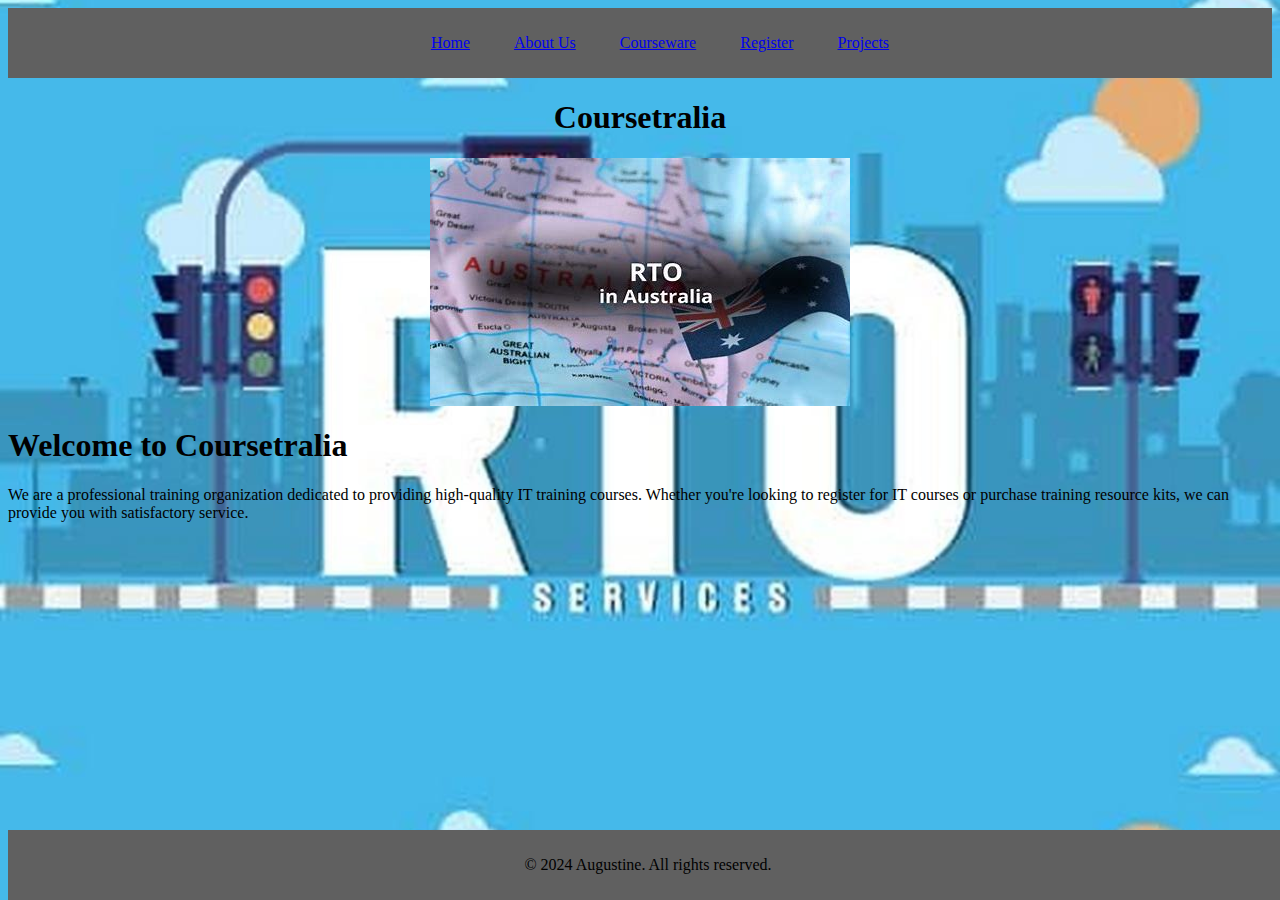
<file: index.html>
<!DOCTYPE html>
<html lang="en">
<head>
    <meta charset="UTF-8">
    <meta name="viewport" content="width=device-width, initial-scale=1.0">
    <title>Home</title>
    <link rel="stylesheet" href="styles.css">
</head>
<body>

<!-- Navigation bar -->
<nav class="nav-bar">
    <ul>
        <li><a href="index.html">Home</a></li>
        <li><a href="about.html">About Us</a></li>
        <li><a href="course.html">Courseware</a></li>
        <li><a href="enquiry.html">Register</a></li>
        <li><a href="projects.html">Projects</a></li>
    </ul>
</nav>

<!-- Page name -->
<div class="page-name">
    <h1>Coursetralia</h1>
</div>

<!-- Image -->
<section class="image-section-home">
    <img src="home.jpg" alt="Home Image">
</section>

<!-- RTO name and introduction -->
<section class="introduction">
    <h1>Welcome to Coursetralia</h1>
    <p>We are a professional training organization dedicated to providing high-quality IT training courses. Whether you're looking to register for IT courses or purchase training resource kits, we can provide you with satisfactory service.</p>
</section>

<!-- Footer -->
<footer class="footer">
    <p>&copy; 2024 Augustine. All rights reserved.</p>
</footer>

</body>
</html>
</file>
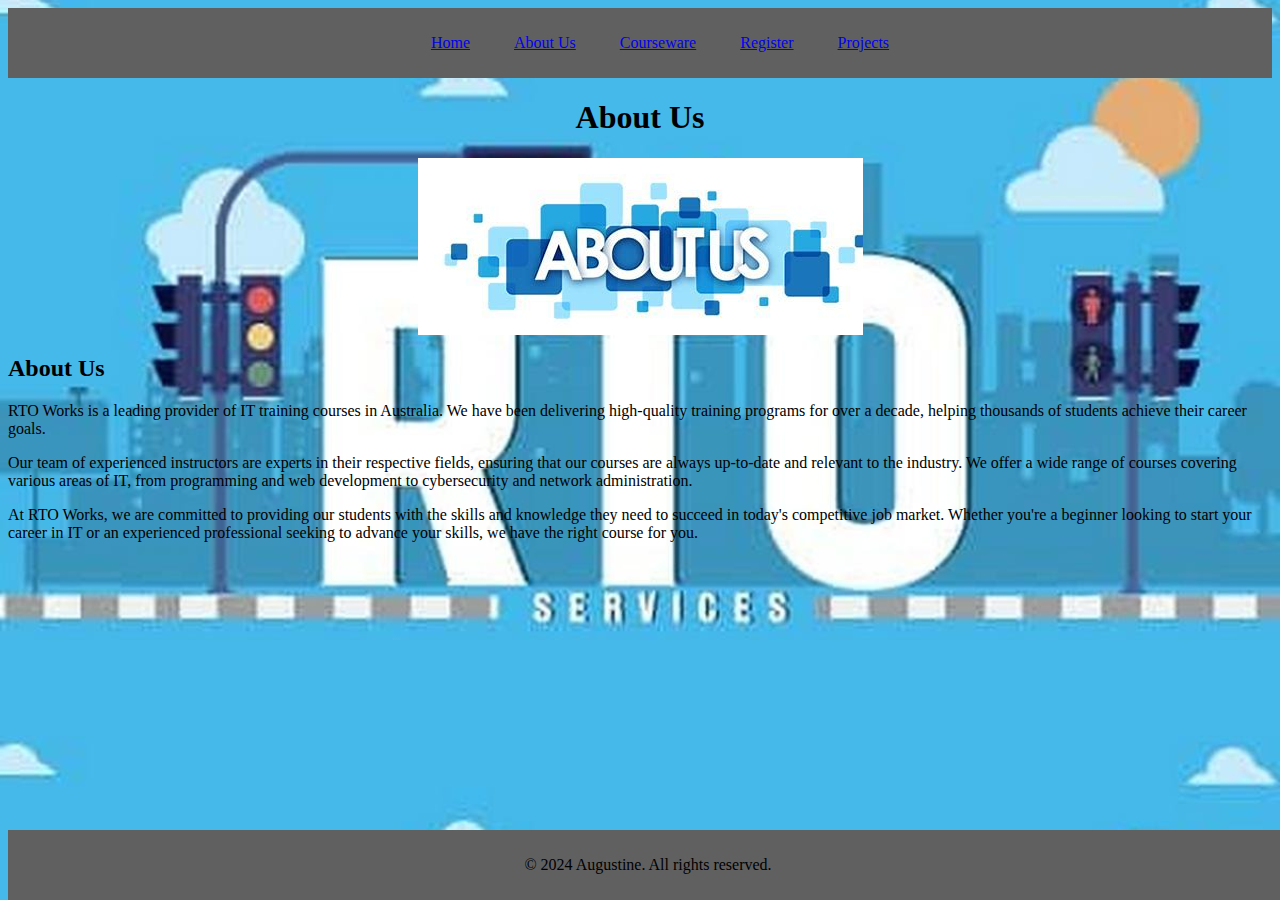
<file: about.html>
<!DOCTYPE html>
<html lang="en">
<head>
    <meta charset="UTF-8">
    <meta name="viewport" content="width=device-width, initial-scale=1.0">
    <title>About Us</title>
    <link rel="stylesheet" href="styles.css">
</head>
<body>

<!-- Navigation bar -->
<nav class="nav-bar">
    <ul>
        <li><a href="index.html">Home</a></li>
        <li><a href="about.html">About Us</a></li>
        <li><a href="course.html">Courseware</a></li>
        <li><a href="enquiry.html">Register</a></li>
        <li><a href="projects.html">Projects</a></li>
    </ul>
</nav>

<!-- Page name -->
<div class="page-name">
    <h1>About Us</h1>
</div>

<!-- Image -->
<section class="image-section-about">
    <img src="about.jpg" alt="About Us Image">
</section>

<!-- About Us text -->
<section class="about-text">
    <h2>About Us</h2>
    <p>RTO Works is a leading provider of IT training courses in Australia. We have been delivering high-quality training programs for over a decade, helping thousands of students achieve their career goals.</p>
    <p>Our team of experienced instructors are experts in their respective fields, ensuring that our courses are always up-to-date and relevant to the industry. We offer a wide range of courses covering various areas of IT, from programming and web development to cybersecurity and network administration.</p>
    <p>At RTO Works, we are committed to providing our students with the skills and knowledge they need to succeed in today's competitive job market. Whether you're a beginner looking to start your career in IT or an experienced professional seeking to advance your skills, we have the right course for you.</p>
</section>

<!-- Footer -->
<footer class="footer">
    <p>&copy; 2024 Augustine. All rights reserved.</p>
</footer>

</body>
</html>
</file>
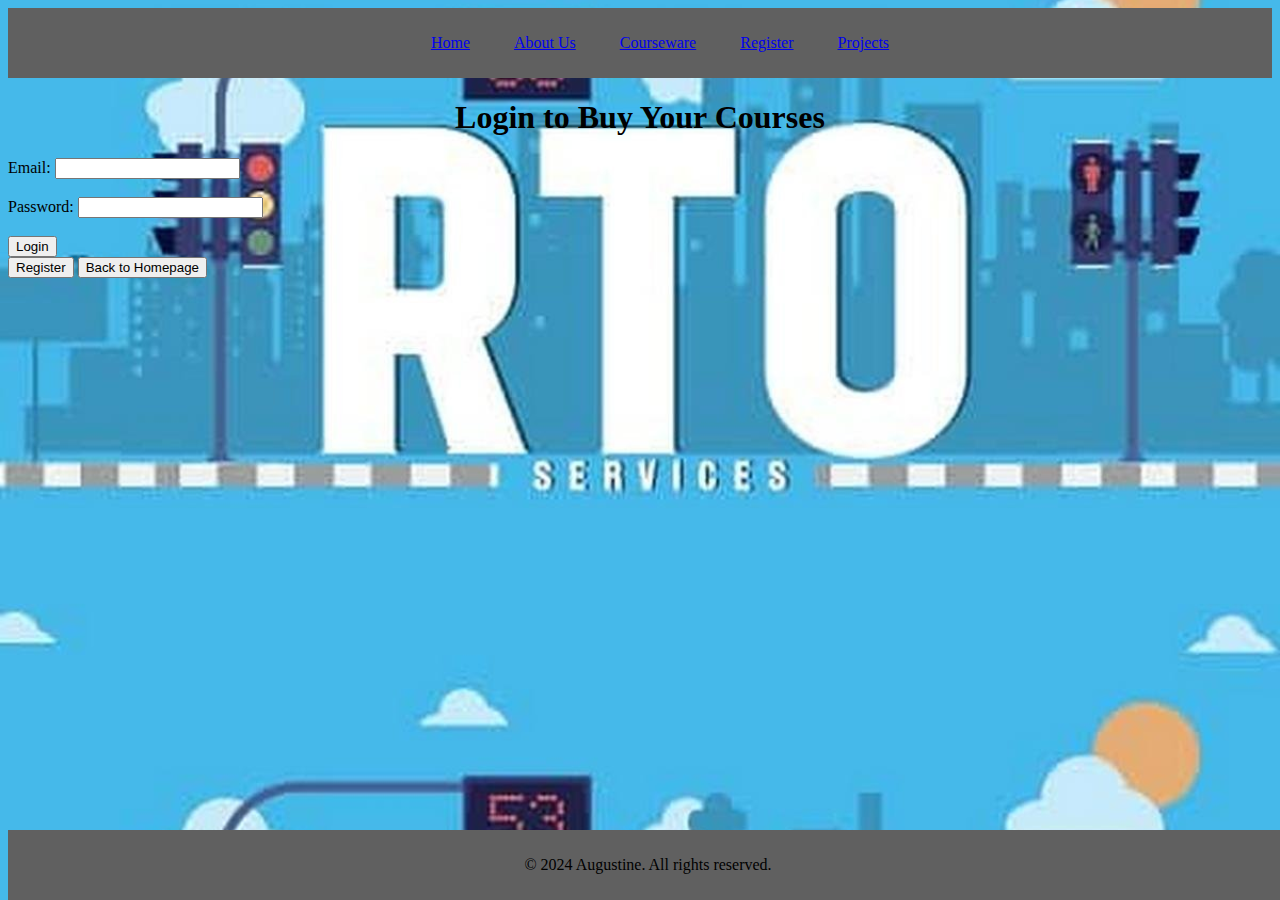
<file: course.html>
<!DOCTYPE html>
<html lang="en">
<head>
    <meta charset="UTF-8">
    <meta name="viewport" content="width=device-width, initial-scale=1.0">
    <title>Courseware</title>
    <link rel="stylesheet" href="styles.css">
</head>
<script src="script.js" defer></script>
<body>

<!-- Navigation bar -->
<nav class="nav-bar">
    <ul>
        <li><a href="index.html">Home</a></li>
        <li><a href="about.html">About Us</a></li>
        <li><a href="course.html">Courseware</a></li>
        <li><a href="enquiry.html">Register</a></li>
        <li><a href="projects.html">Projects</a></li>
        <button id="logoutButton">Logout</button>
    </ul>
</nav>

<!-- Page name -->
<div class="page-name">
    <h1>Courseware</h1>
</div>

<!-- Course sections -->
<section class="course-section">
    <div class="course">
        <h2>Course 1</h2>
        <p>Price: $15</p>
        <input type="text" placeholder="Enter quantity">
        <button>Add to Cart</button>
        <button class="remove-course">Remove course</button>
    </div>
    <div class="course">
        <h2>Course 2</h2>
        <p>Price: $20</p>
        <input type="text" placeholder="Enter quantity">
        <button>Add to Cart</button>
        <button class="remove-course">Remove course</button>
    </div>
    <div class="course">
        <h2>Course 3</h2>
        <p>Price: $25</p>
        <input type="text" placeholder="Enter quantity">
        <button>Add to Cart</button>
        <button class="remove-course">Remove course</button>
    </div>
    <div class="course">
        <h2>Course 4</h2>
        <p>Price: $30</p>
        <input type="text" placeholder="Enter quantity">
        <button>Add to Cart</button>
        <button class="remove-course">Remove course</button>
    </div>
    <div class="course">
        <h2>Course 5</h2>
        <p>Price: $35</p>
        <input type="text" placeholder="Enter quantity">
        <button>Add to Cart</button>
        <button class="remove-course">Remove course</button>
    </div>
</section>

<!-- Total price section -->
<section class="total-price-section">
    <div id="course-details"></div> <!-- Area to display course details -->
    <h2>Total Price for All Courses</h2>
    <!-- Total price for all courses will be displayed here -->
    <button class="clear-cart">Clear Cart</button>
    <button class="checkout">Checkout</button>
</section>


<!-- Footer -->
<footer class="footer">
    <p>&copy; 2024 Augustine. All rights reserved.</p>
</footer>

</body>
</html>
</file>
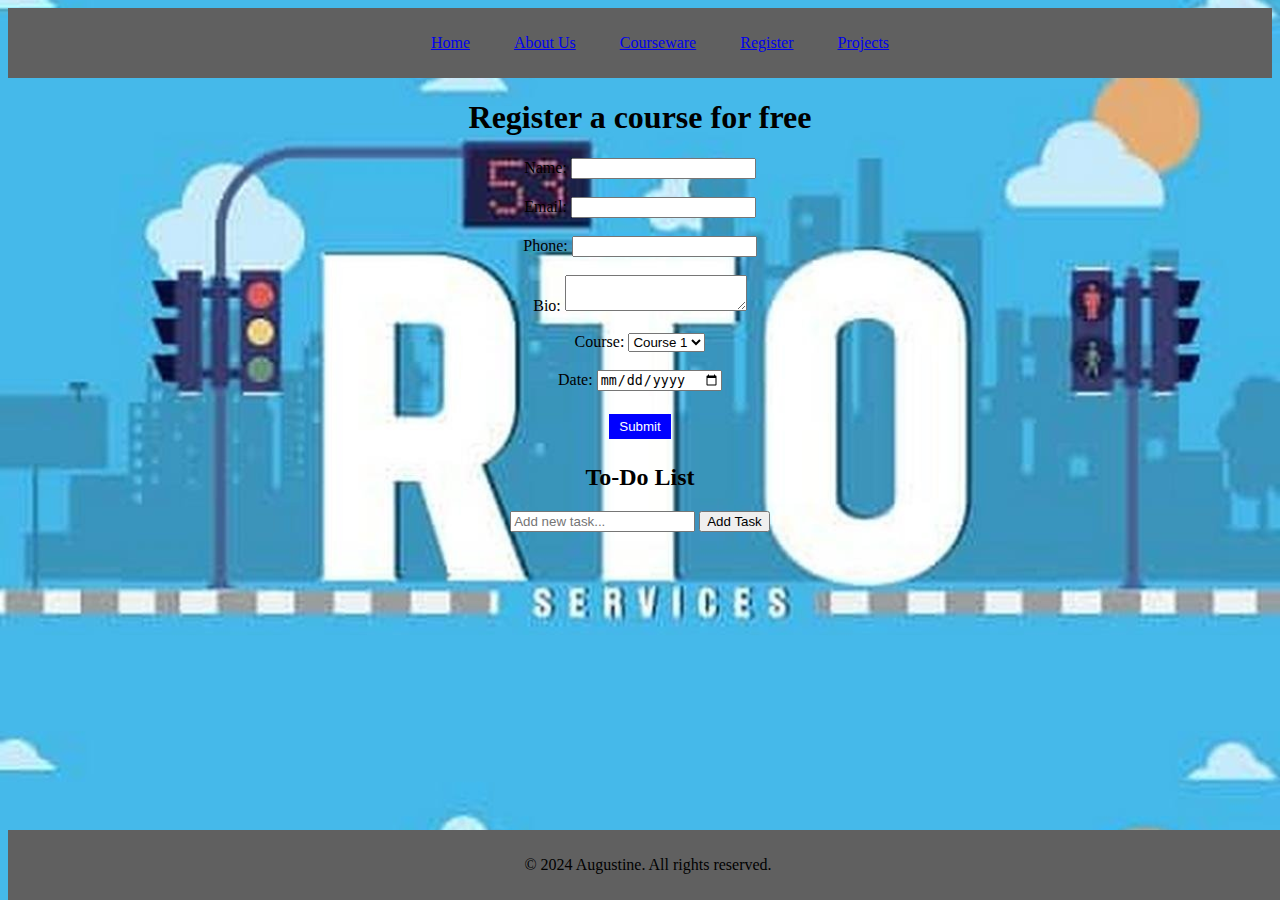
<file: enquiry.html>
<!DOCTYPE html>
<html lang="en">
<head>
    <meta charset="UTF-8">
    <meta name="viewport" content="width=device-width, initial-scale=1.0">
    <title>Register</title>
    <link rel="stylesheet" href="styles.css">
</head>
<script src="script.js" defer></script>
<body>

<!-- Navigation bar -->
<nav class="nav-bar">
    <ul>
        <li><a href="index.html">Home</a></li>
        <li><a href="about.html">About Us</a></li>
        <li><a href="course.html">Courseware</a></li>
        <li><a href="enquiry.html">Register</a></li>
        <li><a href="projects.html">Projects</a></li>
    </ul>
</nav>

<!-- Page name -->
<div class="page-name">
    <h1>Register a course for free</h1>
</div>

<!-- Registration form -->
<section class="registration-form">
    <form id="enquiryForm">
        <label for="name">Name:</label>
        <input type="text" id="name" name="name"><br><br>

        <label for="email">Email:</label>
        <input type="email" id="email" name="email"><br><br>

        <label for="phone">Phone:</label>
        <input type="tel" id="phone" name="phone"><br><br>

        <label for="bio">Bio:</label>
        <textarea id="bio" name="bio"></textarea><br><br>

        <label for="course">Course:</label>
        <select id="course" name="course">
            <option value="course1">Course 1</option>
            <option value="course2">Course 2</option>
            <option value="course3">Course 3</option>
            <option value="course4">Course 4</option>
            <option value="course5">Course 5</option>
        </select><br><br>

        <label for="date">Date:</label>
        <input type="date" id="date" name="date"><br><br>

        <input type="submit" value="Submit">
    </form>
</section>

<div class="todo-list">
    <h2>To-Do List</h2>
    <ul id="todo-items">
        <!-- To-Do items will be dynamically added here using JavaScript -->
    </ul>
    <input type="text" id="todo-input" placeholder="Add new task...">
    <button onclick="addTodo()">Add Task</button>
</div>

<!-- Footer -->
<footer class="footer">
    <p>&copy; 2024 Augustine. All rights reserved.</p>
</footer>

</body>
</html>
</file>
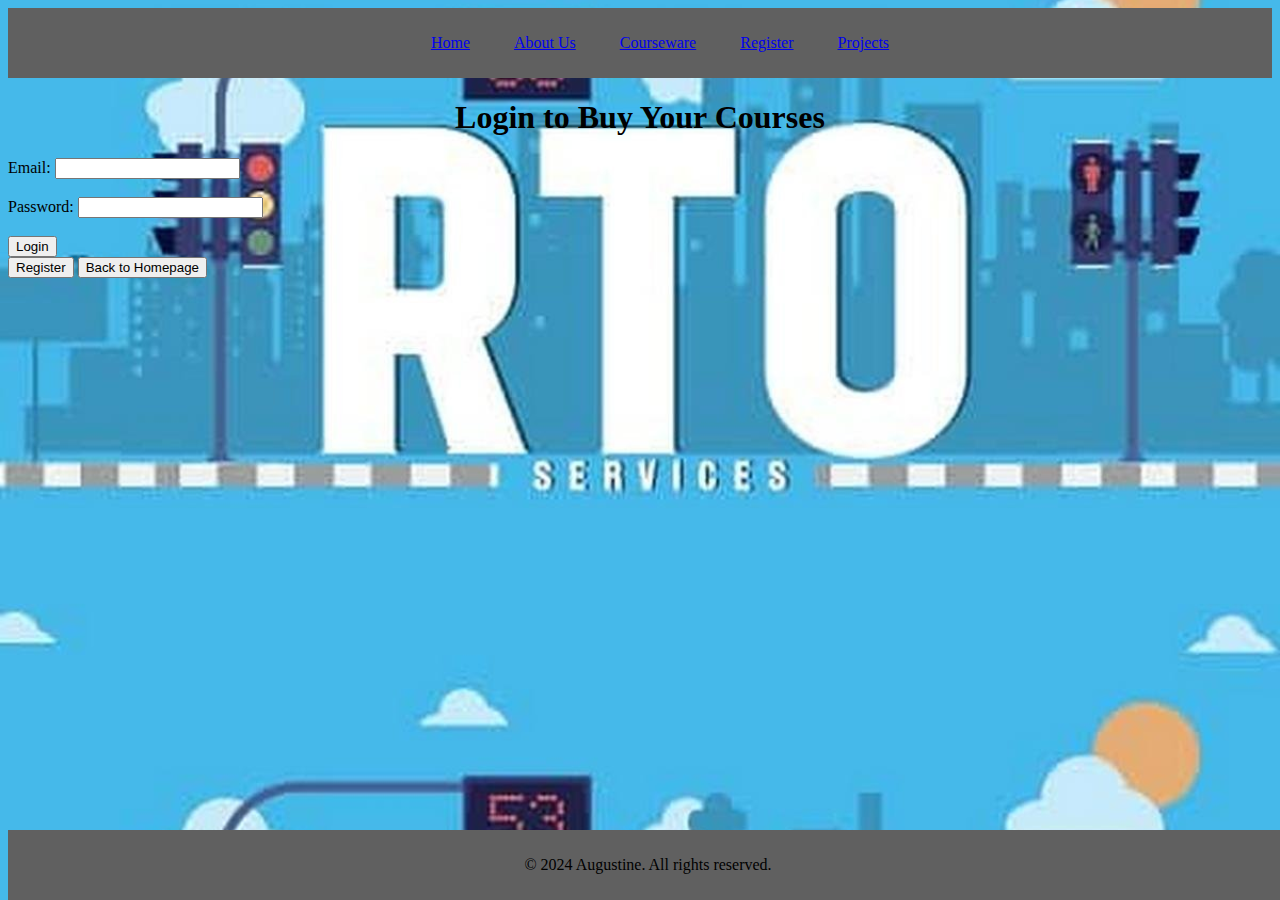
<file: login.html>
<!DOCTYPE html>
<html lang="en">
<head>
    <meta charset="UTF-8">
    <meta name="viewport" content="width=device-width, initial-scale=1.0">
    <title>Login</title>
    <link rel="stylesheet" href="styles.css">
</head>
<script src="script.js" defer></script>
<body>

    <nav class="nav-bar">
        <ul>
            <li><a href="index.html">Home</a></li>
            <li><a href="about.html">About Us</a></li>
            <li><a href="course.html">Courseware</a></li>
            <li><a href="enquiry.html">Register</a></li>
            <li><a href="projects.html">Projects</a></li>
        </ul>
    </nav>
<!-- Page name -->
<div class="page-name">
    <h1>Login to Buy Your Courses</h1>
</div>

<!-- Login Form -->
<section class="login-form">
    <form id="loginForm">
        <label for="email">Email:</label>
        <input type="email" id="email" name="email" required><br><br>

        <label for="password">Password:</label>
        <input type="password" id="password" name="password" required><br><br>

        <input type="submit" value="Login">
    </form>
    <button onclick="window.location.href='register.html'">Register</button>
    <button onclick="window.location.href='index.html'">Back to Homepage</button>
</section>

<!-- Footer -->
<footer class="footer">
    <p>&copy; 2024 Augustine. All rights reserved.</p>
</footer>

</body>
</html>
</file>
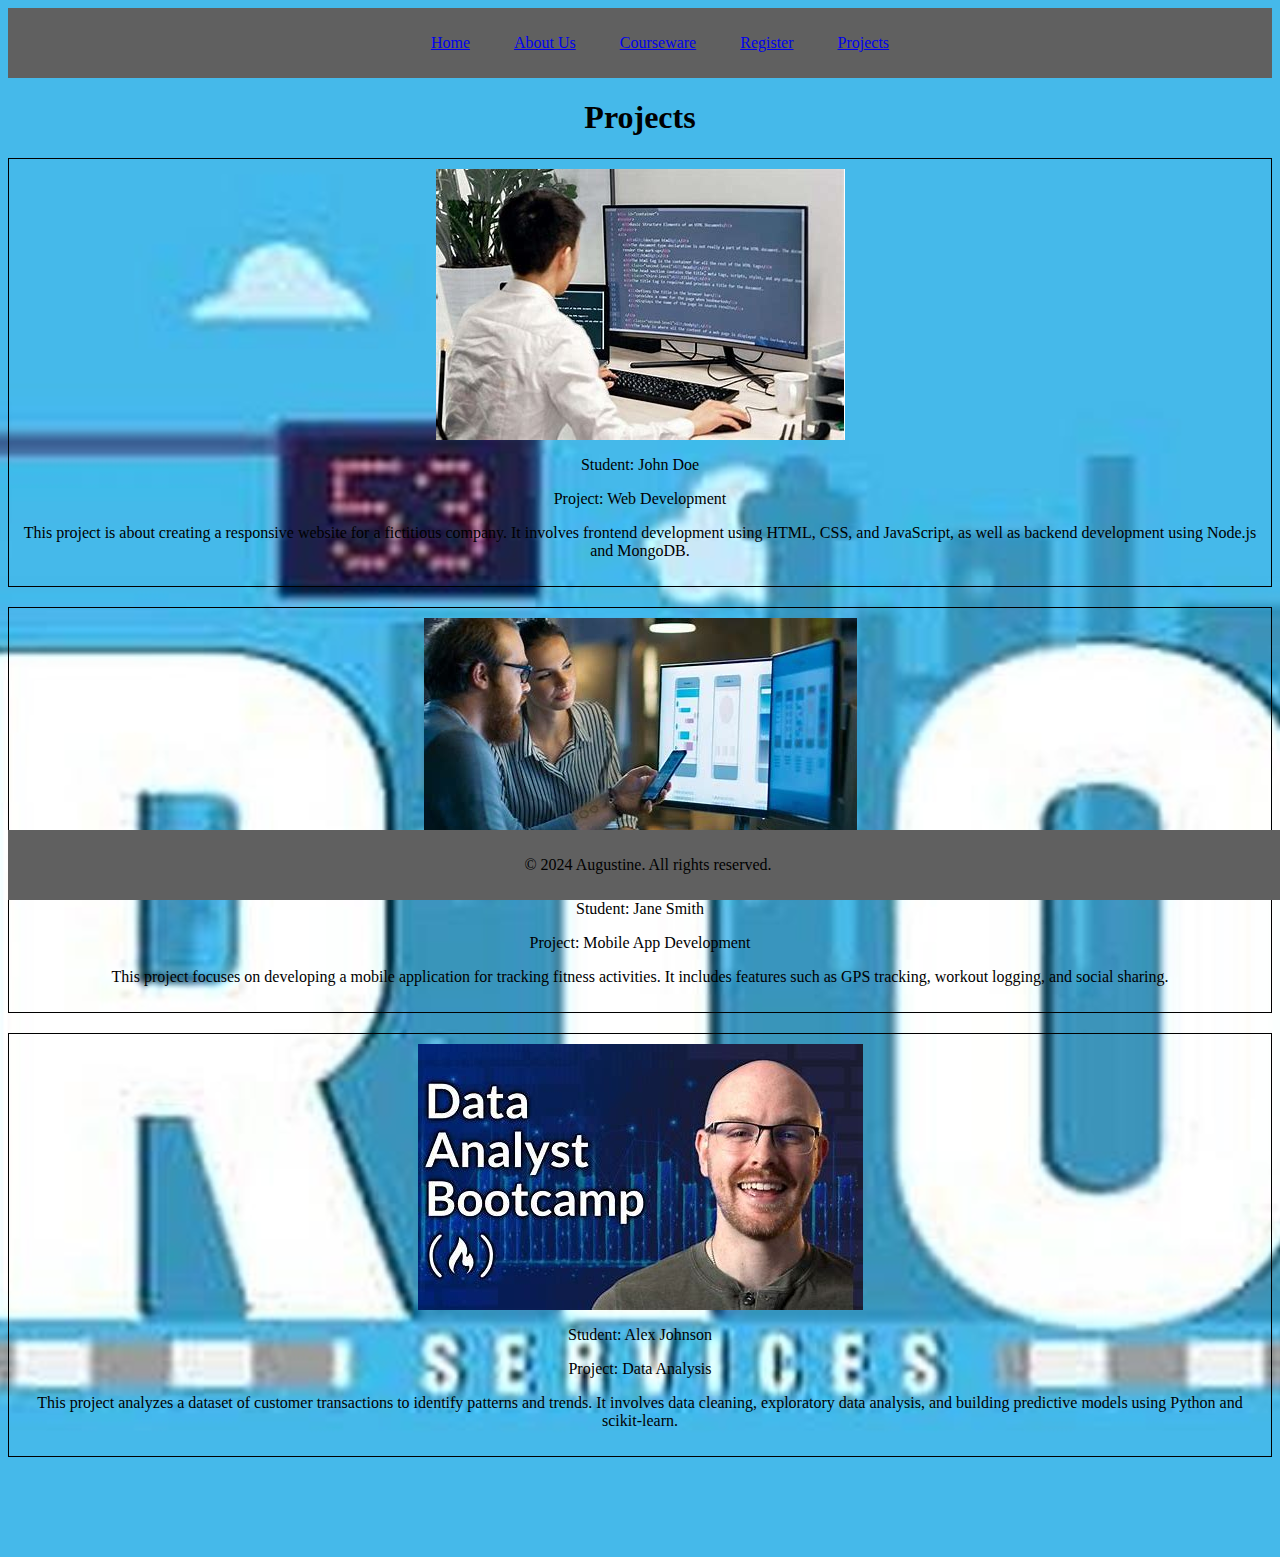
<file: projects.html>
<!DOCTYPE html>
<html lang="en">
<head>
    <meta charset="UTF-8">
    <meta name="viewport" content="width=device-width, initial-scale=1.0">
    <title>Projects</title>
    <link rel="stylesheet" href="styles.css">
</head>
<body>

<!-- Navigation bar -->
<nav class="nav-bar">
    <ul>
        <li><a href="index.html">Home</a></li>
        <li><a href="about.html">About Us</a></li>
        <li><a href="course.html">Courseware</a></li>
        <li><a href="enquiry.html">Register</a></li>
        <li><a href="projects.html">Projects</a></li>
    </ul>
</nav>

<!-- Page name -->
<div class="page-name">
    <h1>Projects</h1>
</div>

<!-- Project sections -->
<section class="project-section">
    <div class="project">
        <img src="project1.jpg" alt="Project 1">
        <p>Student: John Doe</p>
        <p>Project: Web Development</p>
        <p>This project is about creating a responsive website for a fictitious company. It involves frontend development using HTML, CSS, and JavaScript, as well as backend development using Node.js and MongoDB.</p>
    </div>
    <div class="project">
        <img src="project2.jpg" alt="Project 2">
        <p>Student: Jane Smith</p>
        <p>Project: Mobile App Development</p>
        <p>This project focuses on developing a mobile application for tracking fitness activities. It includes features such as GPS tracking, workout logging, and social sharing.</p>
    </div>
    <div class="project">
        <img src="project3.jpg" alt="Project 3">
        <p>Student: Alex Johnson</p>
        <p>Project: Data Analysis</p>
        <p>This project analyzes a dataset of customer transactions to identify patterns and trends. It involves data cleaning, exploratory data analysis, and building predictive models using Python and scikit-learn.</p>
    </div>
</section>

<!-- Footer -->
<footer class="footer">
    <p>&copy; 2024 Augustine. All rights reserved.</p>
</footer>

</body>
</html>
</file>
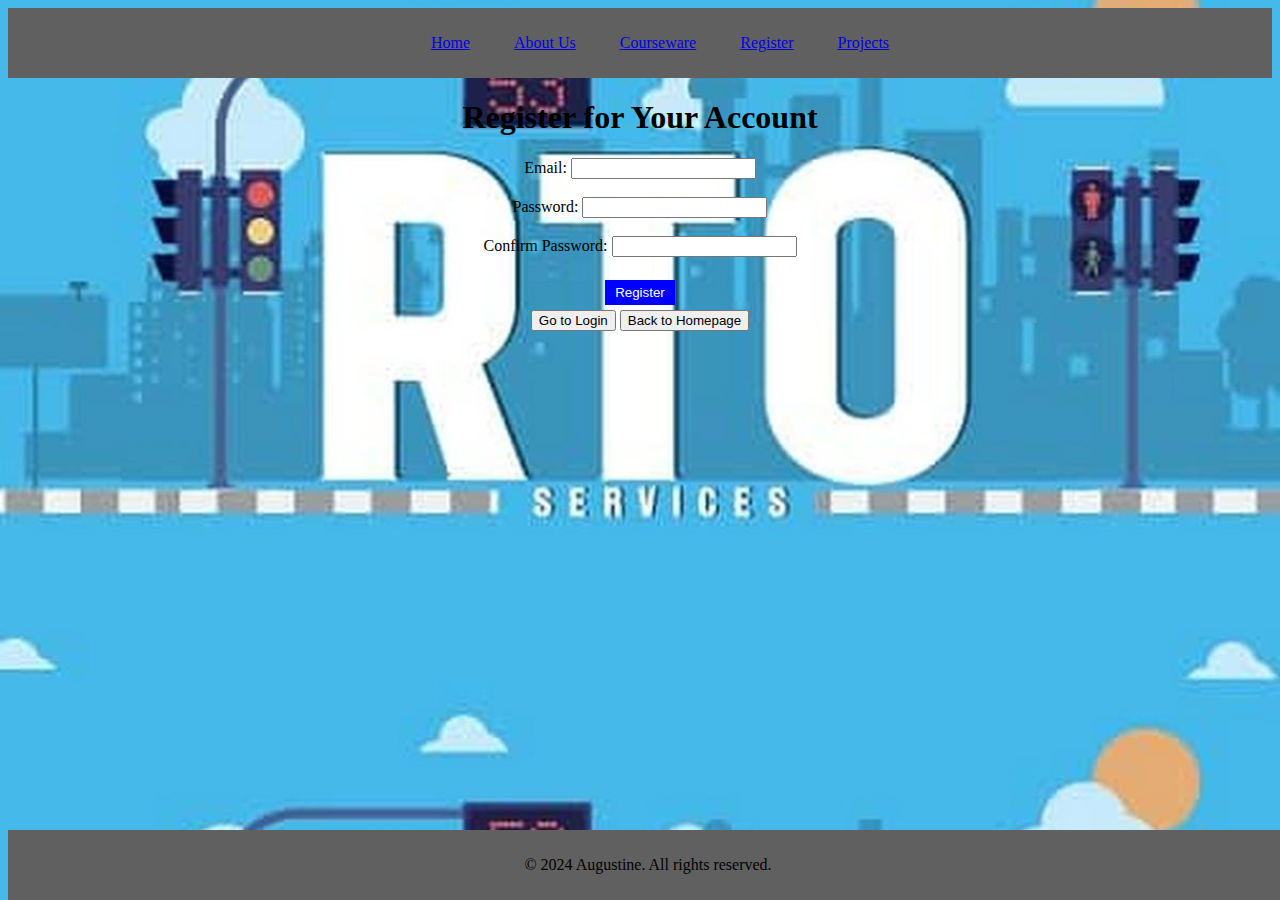
<file: register.html>
<!DOCTYPE html>
<html lang="en">
<head>
    <meta charset="UTF-8">
    <meta name="viewport" content="width=device-width, initial-scale=1.0">
    <title>Register</title>
    <link rel="stylesheet" href="styles.css">
</head>
<script src="script.js" defer></script>
<body>

    <nav class="nav-bar">
        <ul>
            <li><a href="index.html">Home</a></li>
            <li><a href="about.html">About Us</a></li>
            <li><a href="course.html">Courseware</a></li>
            <li><a href="enquiry.html">Register</a></li>
            <li><a href="projects.html">Projects</a></li>
        </ul>
    </nav>
<!-- Page name -->
<div class="page-name">
    <h1>Register for Your Account</h1>
</div>

<!-- Registration Form -->
<section class="registration-form">
    <form id="registerForm">
        <label for="email">Email:</label>
        <input type="email" id="email" name="email" required><br><br>

        <label for="password">Password:</label>
        <input type="password" id="password" name="password" required><br><br>

        <label for="confirm-password">Confirm Password:</label>
        <input type="password" id="confirm-password" name="confirm-password" required><br><br>

        <input type="submit" value="Register">
    </form>
    <button onclick="window.location.href='login.html'">Go to Login</button>
    <button onclick="window.location.href='index.html'">Back to Homepage</button>
</section>

<!-- Footer -->
<footer class="footer">
    <p>&copy; 2024 Augustine. All rights reserved.</p>
</footer>

</body>
</html>
</file>
<file: styles.css>
/* Augustine */
.nav-bar {
    background-color: #606060; 
    padding: 10px 0;/* Padding for the top and bottom of the navigation bar */
}

.nav-bar ul {
    list-style-type: none;
    text-align: center;
}

.nav-bar ul li {
    display: inline;
    margin: 0 20px;
}

.footer {
    background-color: #606060; 
    padding: 10px 0;
    text-align: center;/* Center aligning the content within the footer */
    position: fixed;
    width: 100%;
    bottom: 0;
}

/* Page-specific styles */
.page-name,
.image-section,
.registration-form {
    text-align: center; 
}

.image-section img,
.project img,
.image-section-about img,
.image-section-home img {
    display: block;
    margin: 0 auto; 
}

.course-section {
    display: flex;
    flex-wrap: wrap;
}

.course {
    width: 20%;
    border: 1px solid #000;
    margin: 10px;
    padding: 10px;
    text-align: center;
}

.course button,
.registration-form input[type="button"],
.registration-form input[type="submit"] {
    background-color: blue;
    color: white;
    border: none;
    padding: 5px 10px;
    margin: 5px;
    cursor: pointer;
}
/* Styling for project section */
.project {
    border: 1px solid #000;
    padding: 10px;
    text-align: center;
    margin-bottom: 20px;
}

body {
    margin-bottom: 100px; 
    background-image: url('1b.jpg'); 
    background-size: cover; 
    background-position: center;
}

.todo-list {
    text-align: center;
    margin-top: 20px;
}

#todo-items {
    list-style: none;
    padding: 0;
}

.todo-item {
    border: 1px solid;
    padding: 5px;
    margin-bottom: 5px;
    color: #f0ad4e;
    display: flex;
    justify-content: space-between;
    align-items: center;
    position: relative;
}

.todo-item div {
    flex-grow: 1; 
    text-align: center; 
}

.delete {
    cursor: pointer;
    padding: 5px;
    margin-left: 10px; 
}
</file>
